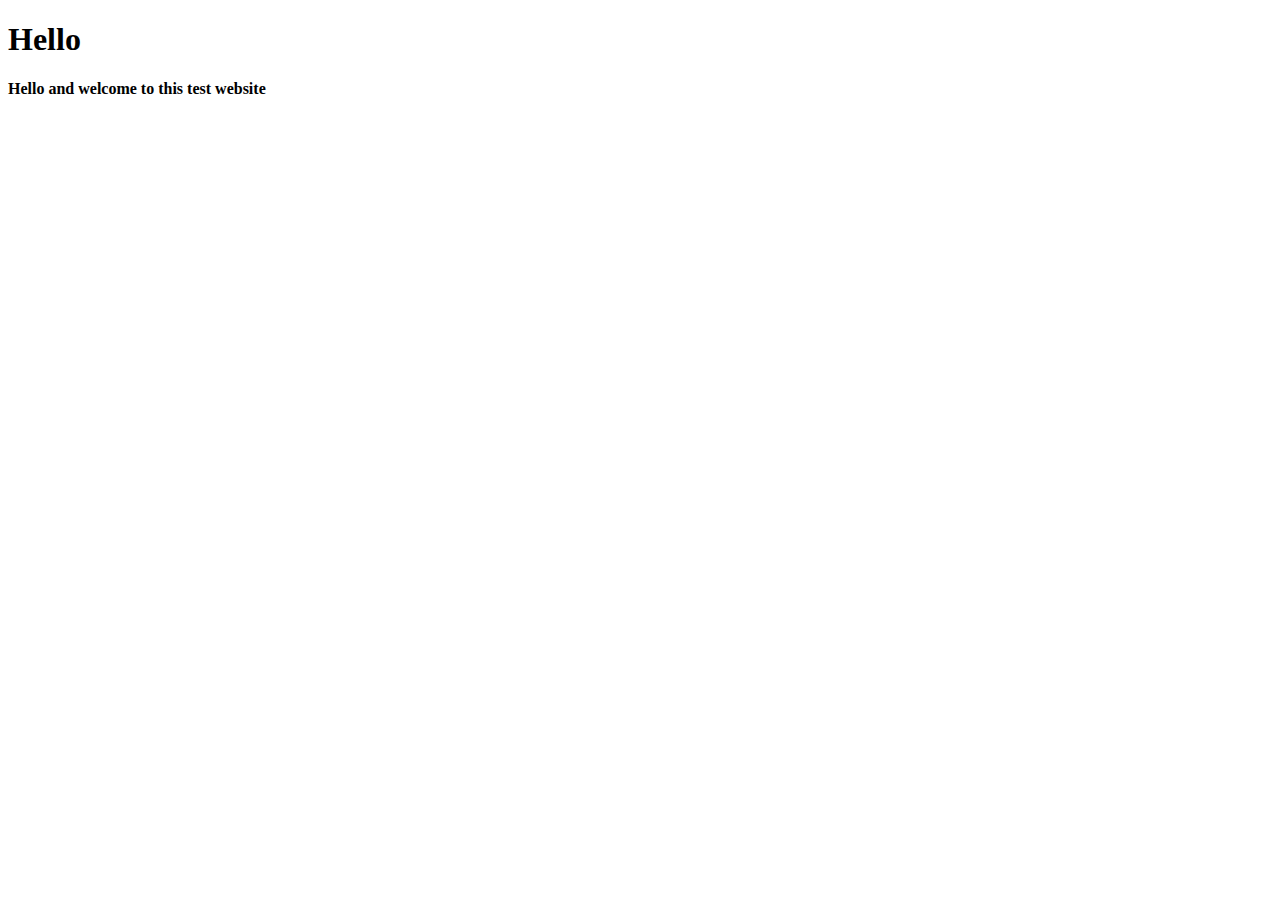
<file: HTML/index.html>
<!DOCTYPE html>
<html>
    <head>
        <title>website test</title>
        <meta name="viewport" content="width=device-width, initial-scale=1">
        <link rel="stylesheet" href="">
    </head>
    <body>
        <h1>Hello</h1>
        <p>
            <b>Hello and welcome to this test website</b>
        </p>
    </body>
</html>
</file>
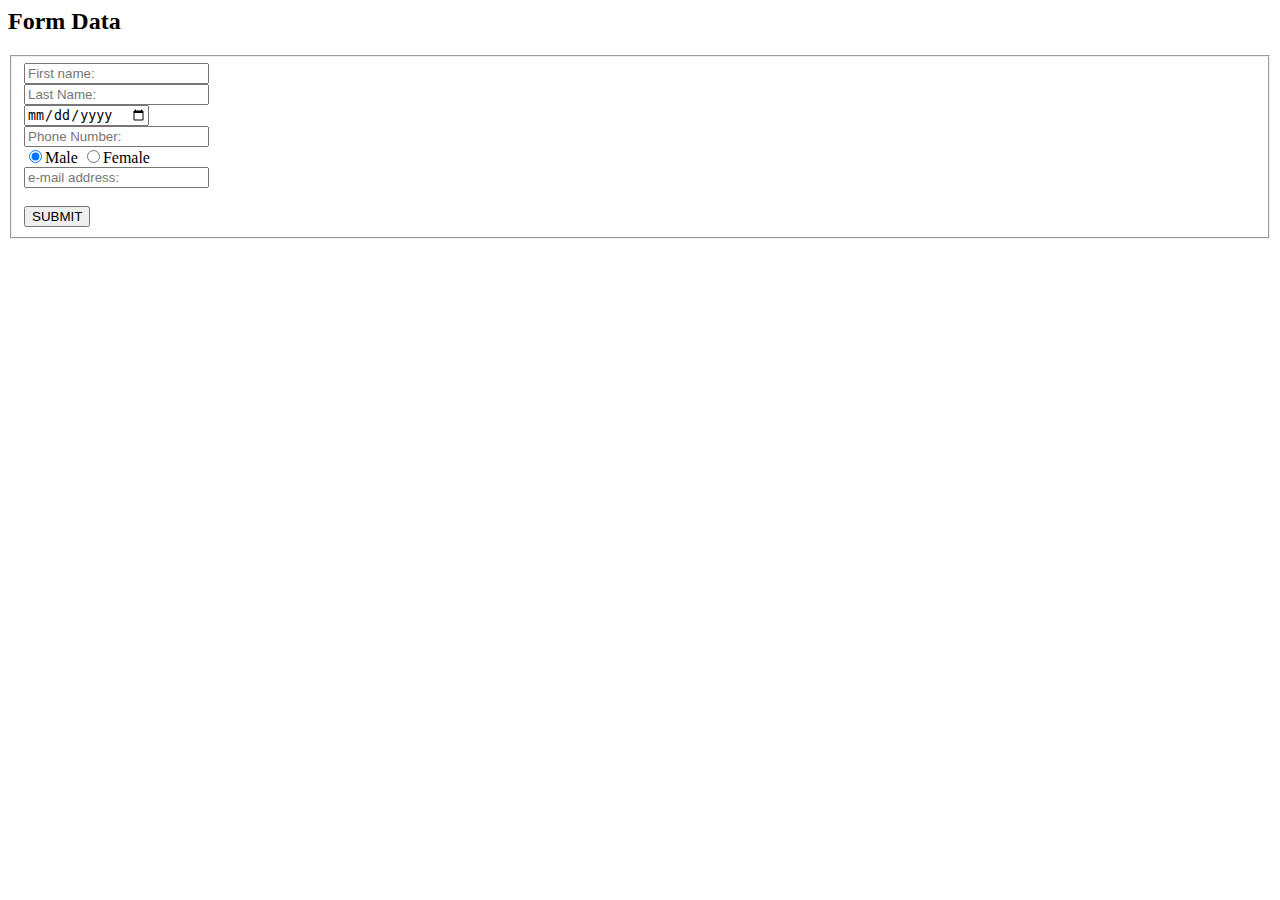
<file: HTML/form.html>
<html>
    <head>
        <title>Form Page</title>
    </head>

    <body>
        <form name="register" method="post" action="register.php">
            <h2>Form Data</h2>
            <fieldset>
                <input type="text" name="fname" placeholder="First name: " required><br>
                <input type="text" name="lname" placeholder="Last Name: " required><br>
                <input type="date" name="d-o-b" placeholder="Date of Birth:" required><br>
                <input type="tel" name="phone" placeholder="Phone Number: " required><br>
                <input type="radio" name="gender" value="Male" checked>Male
                <input type="radio" name="gender" value="Female">Female <br>
                <input type="e-mail" name="email" placeholder="e-mail address: " required><br><br>

                <button type="submit" name="">SUBMIT</button>
            </fieldset>
        </form>
    </body>
</html>
</file>
